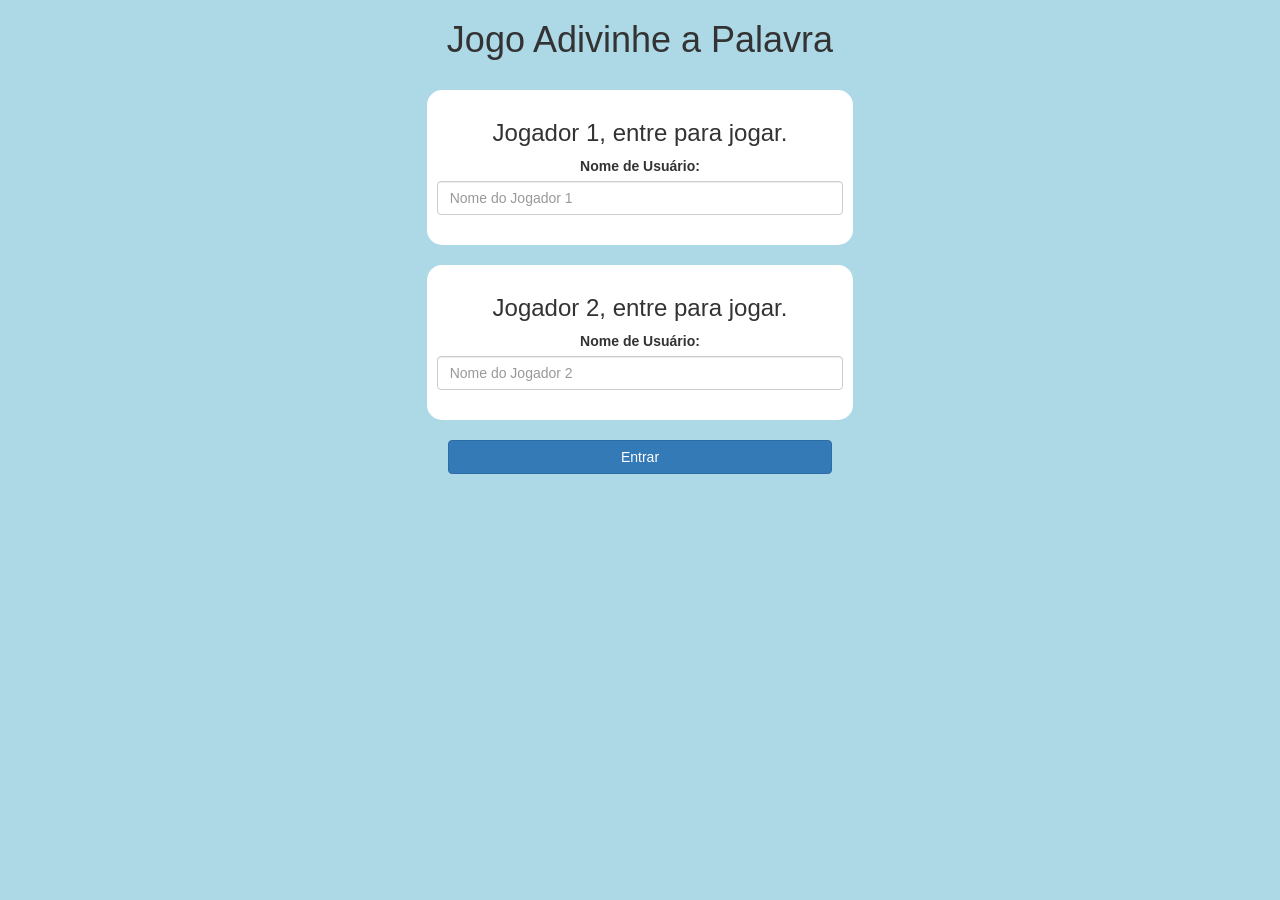
<file: index.html>
<!DOCTYPE html>
<html>

	<head>

		<title>Adivinhe a Palavra</title>

		<meta http-equiv="Content-Type" content="text/html; charset=utf-8">
		<meta name="viewport" content="width=device-width, initial-scale=1">
		<link rel="stylesheet" href="https://maxcdn.bootstrapcdn.com/bootstrap/3.4.0/css/bootstrap.min.css">
		<script src="https://ajax.googleapis.com/ajax/libs/jquery/3.4.1/jquery.min.js"></script>
		<script src="https://maxcdn.bootstrapcdn.com/bootstrap/3.4.0/js/bootstrap.min.js"></script>

		<link rel="stylesheet" type="text/css" href="game.css">

		<script src="game_login.js"></script>

	</head>

	<body>

		<center>

			<h1>Jogo Adivinhe a Palavra</h1>
			<br>

			<div class="col-lg-4 col-sm-8 col-xs-11 login_div1">
				<h3>Jogador 1, entre para jogar.</h3>
				<label>Nome de Usuário:</label>
				<input type="text" id="player1_name_input" class="form-control" placeholder="Nome do Jogador 1">
				<br>
			</div>

			<br>

			<div class="col-lg-4 col-sm-8 col-xs-11 login_div2">
				<h3>Jogador 2, entre para jogar.</h3>
				<label>Nome de Usuário:</label>
				<input type="text" id="player2_name_input" class="form-control" placeholder="Nome do Jogador 2">
				<br>
			</div>

			<br>

			<button style="width: 30%;" class="btn btn-primary" onclick="addUser()">Entrar</button>

		</center>
		
	</body>

</html>
</file>
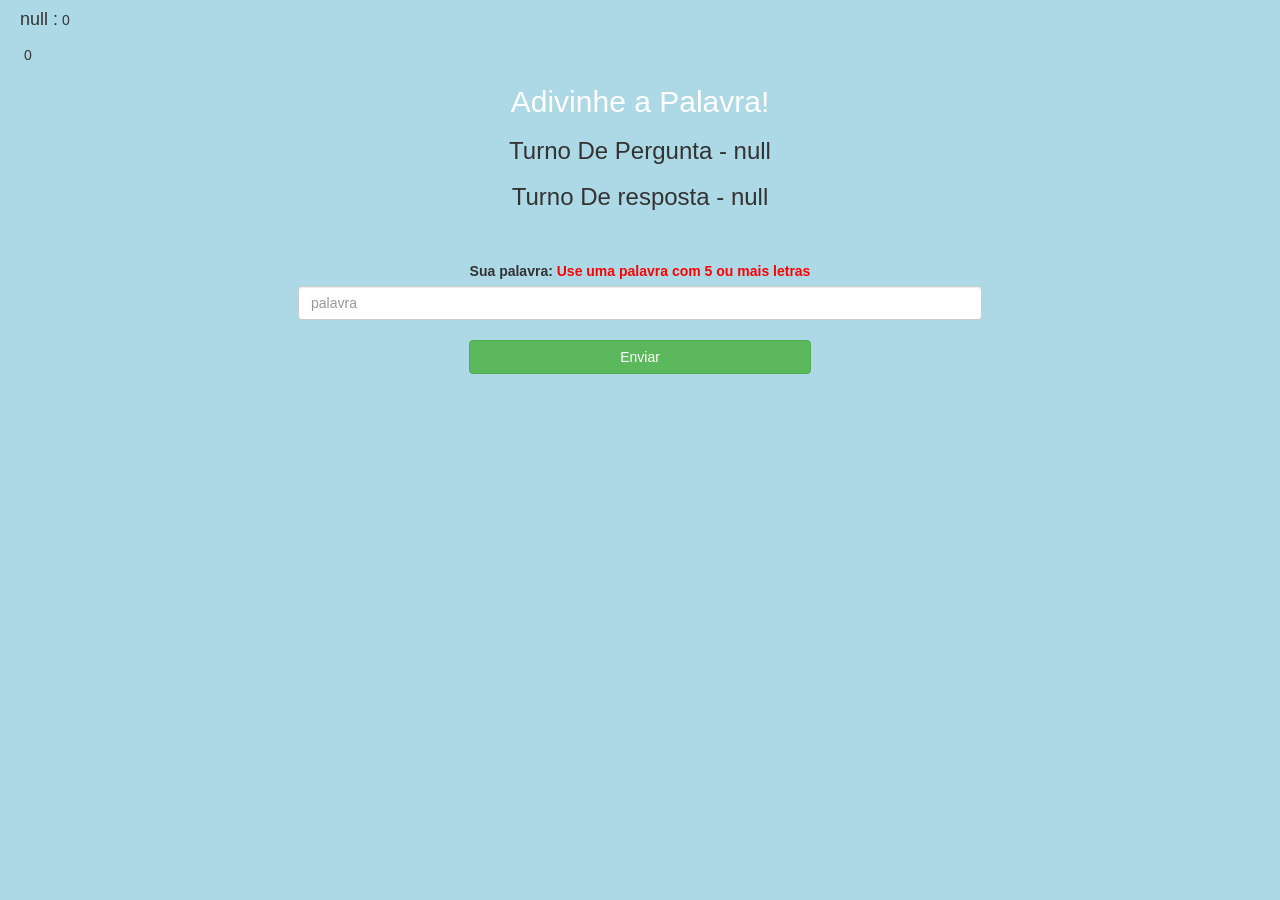
<file: game_page.html>
<!DOCTYPE html>
<html>

	<head>

		<title>Adivinhe a Palavra!</title>

		<!--links bootstrap-->
		<meta name="viewport" content="width=device-width, initial-scale=1">
		<link rel="stylesheet" href="https://maxcdn.bootstrapcdn.com/bootstrap/3.4.0/css/bootstrap.min.css">
		<script src="https://ajax.googleapis.com/ajax/libs/jquery/3.4.1/jquery.min.js"></script>
		<script src="https://maxcdn.bootstrapcdn.com/bootstrap/3.4.0/js/bootstrap.min.js"></script>
		<!--link do arquivo CSS-->
		<link rel="stylesheet" type="text/css" href="game.css">
	
	</head>

	<body>

		<h4 id="player1_name"></h4> <span id="player1_score"></span>
		<br>
		<h4 id="player2_name"></h4> <span id="player2_score"></span>
		
		<div class="container">

			<center>

				<!--Título da página do jogo-->
				<h2 style="color: white;">Adivinhe a Palavra!</h2>
				<h3 id="player_question"></h3>
				<h3 id="player_answer"></h3>
				<br>
				<br>
				<!--para exibir uma observação sobre o jogo-->
				<label>Sua palavra: <b style="color: red"> Use uma palavra com 5 ou mais letras
				</b>
				</label>
				<input type="text" id="word" class="form-control" placeholder="palavra">
				<br>
				<button onclick="send()" class="btn btn-success" style="width: 30%;">Enviar</button>
				
			</center>
		
		</div>

		<!--link do arquivo JS-->
		<script src="game_page.js"></script>
	
	</body>

</html>
</file>
<file: game.css>
body
{
	background: lightblue;
}

.login_div1 , .login_div2
{
	background: white;
	padding: 10px;
	float: none;
	border-radius: 15px;
}

#player1_name , #player2_name
{
	display: inline-block;
	margin-left: 20px;
}

#word
{
	width: 60%;
}

#word_display
{
	letter-spacing: 5px;
}

#output
{
background: white;
border-radius: 10px;
border-top: 10px solid #AA4465;
padding: 10px;
float: none;
text-align: left;
}
</file>
